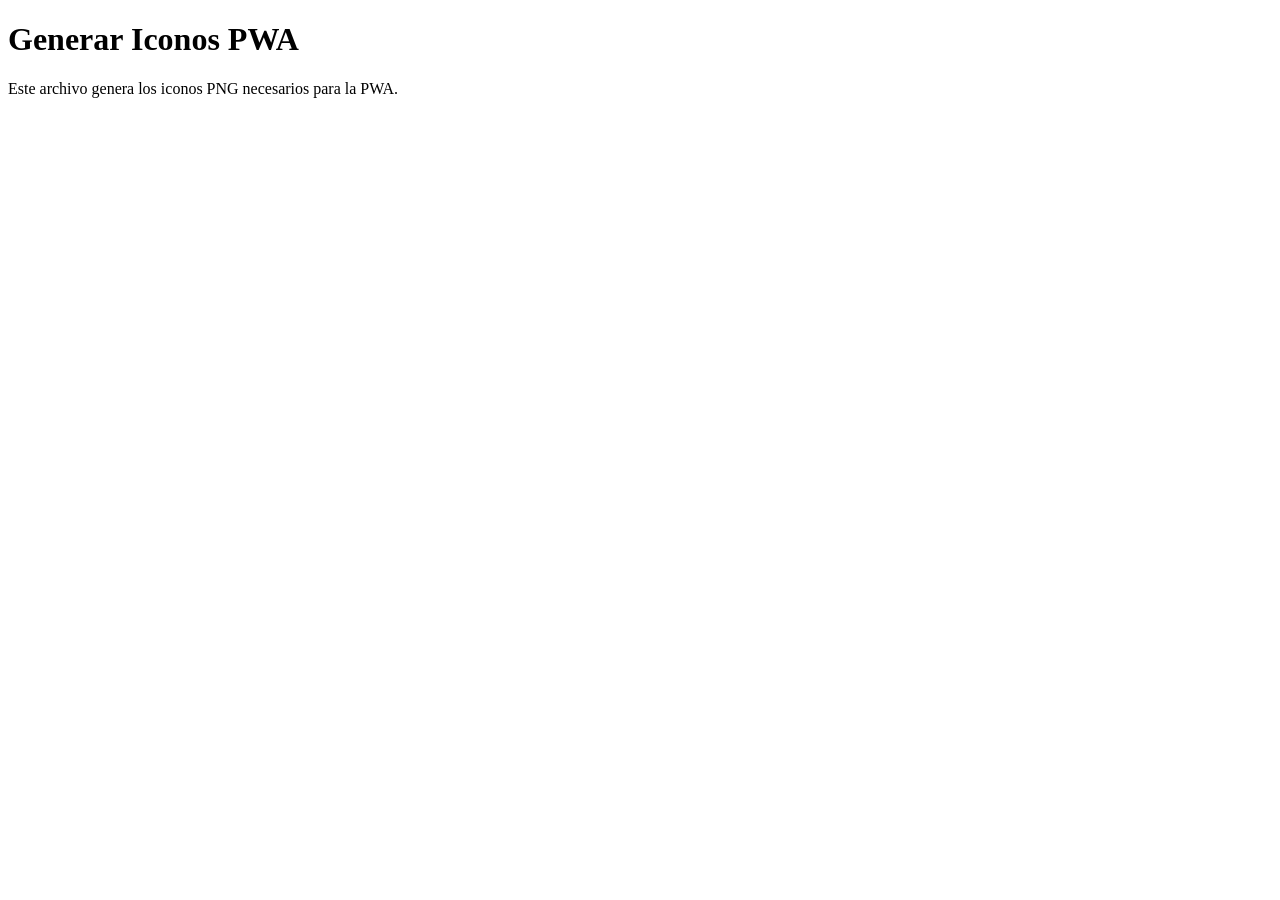
<file: generate-icons.html>
<!DOCTYPE html>
<html>
<head>
    <title>Generar Iconos PWA</title>
</head>
<body>
    <h1>Generar Iconos PWA</h1>
    <p>Este archivo genera los iconos PNG necesarios para la PWA.</p>
    
    <canvas id="canvas" style="display: none;"></canvas>
    
    <script>
        const sizes = [72, 96, 128, 144, 152, 192, 384, 512];
        const canvas = document.getElementById('canvas');
        const ctx = canvas.getContext('2d');
        
        // SVG content
        const svgContent = `<svg width="512" height="512" viewBox="0 0 512 512" xmlns="http://www.w3.org/2000/svg">
            <defs>
                <linearGradient id="gradient" x1="0%" y1="0%" x2="100%" y2="100%">
                    <stop offset="0%" style="stop-color:#667eea;stop-opacity:1" />
                    <stop offset="50%" style="stop-color:#764ba2;stop-opacity:1" />
                    <stop offset="100%" style="stop-color:#f093fb;stop-opacity:1" />
                </linearGradient>
            </defs>
            
            <circle cx="256" cy="256" r="240" fill="url(#gradient)" stroke="#fff" stroke-width="8"/>
            
            <circle cx="200" cy="200" r="60" fill="none" stroke="#fff" stroke-width="12"/>
            <line x1="240" y1="240" x2="300" y2="300" stroke="#fff" stroke-width="12" stroke-linecap="round"/>
            
            <rect x="320" y="180" width="80" height="120" fill="#fff" rx="8"/>
            <rect x="330" y="200" width="20" height="20" fill="url(#gradient)"/>
            <rect x="360" y="200" width="20" height="20" fill="url(#gradient)"/>
            <rect x="330" y="240" width="20" height="20" fill="url(#gradient)"/>
            <rect x="360" y="240" width="20" height="20" fill="url(#gradient)"/>
            <rect x="330" y="280" width="20" height="20" fill="url(#gradient)"/>
            <rect x="360" y="280" width="20" height="20" fill="url(#gradient)"/>
            
            <path d="M256 350 C 256 350, 200 320, 200 280 C 200 240, 228 220, 256 220 C 284 220, 312 240, 312 280 C 312 320, 256 350, 256 350 Z" fill="#fff"/>
            <circle cx="256" cy="280" r="20" fill="url(#gradient)"/>
        </svg>`;
        
        function generateIcon(size) {
            canvas.width = size;
            canvas.height = size;
            
            const img = new Image();
            const svgBlob = new Blob([svgContent], {type: 'image/svg+xml'});
            const url = URL.createObjectURL(svgBlob);
            
            img.onload = function() {
                ctx.drawImage(img, 0, 0, size, size);
                
                canvas.toBlob(function(blob) {
                    const link = document.createElement('a');
                    link.download = `icon-${size}x${size}.png`;
                    link.href = URL.createObjectURL(blob);
                    link.click();
                    URL.revokeObjectURL(link.href);
                }, 'image/png');
                
                URL.revokeObjectURL(url);
            };
            
            img.src = url;
        }
        
        // Generate all icons
        sizes.forEach((size, index) => {
            setTimeout(() => generateIcon(size), index * 500);
        });
        
        console.log('Generando iconos...');
    </script>
</body>
</html>
</file>
